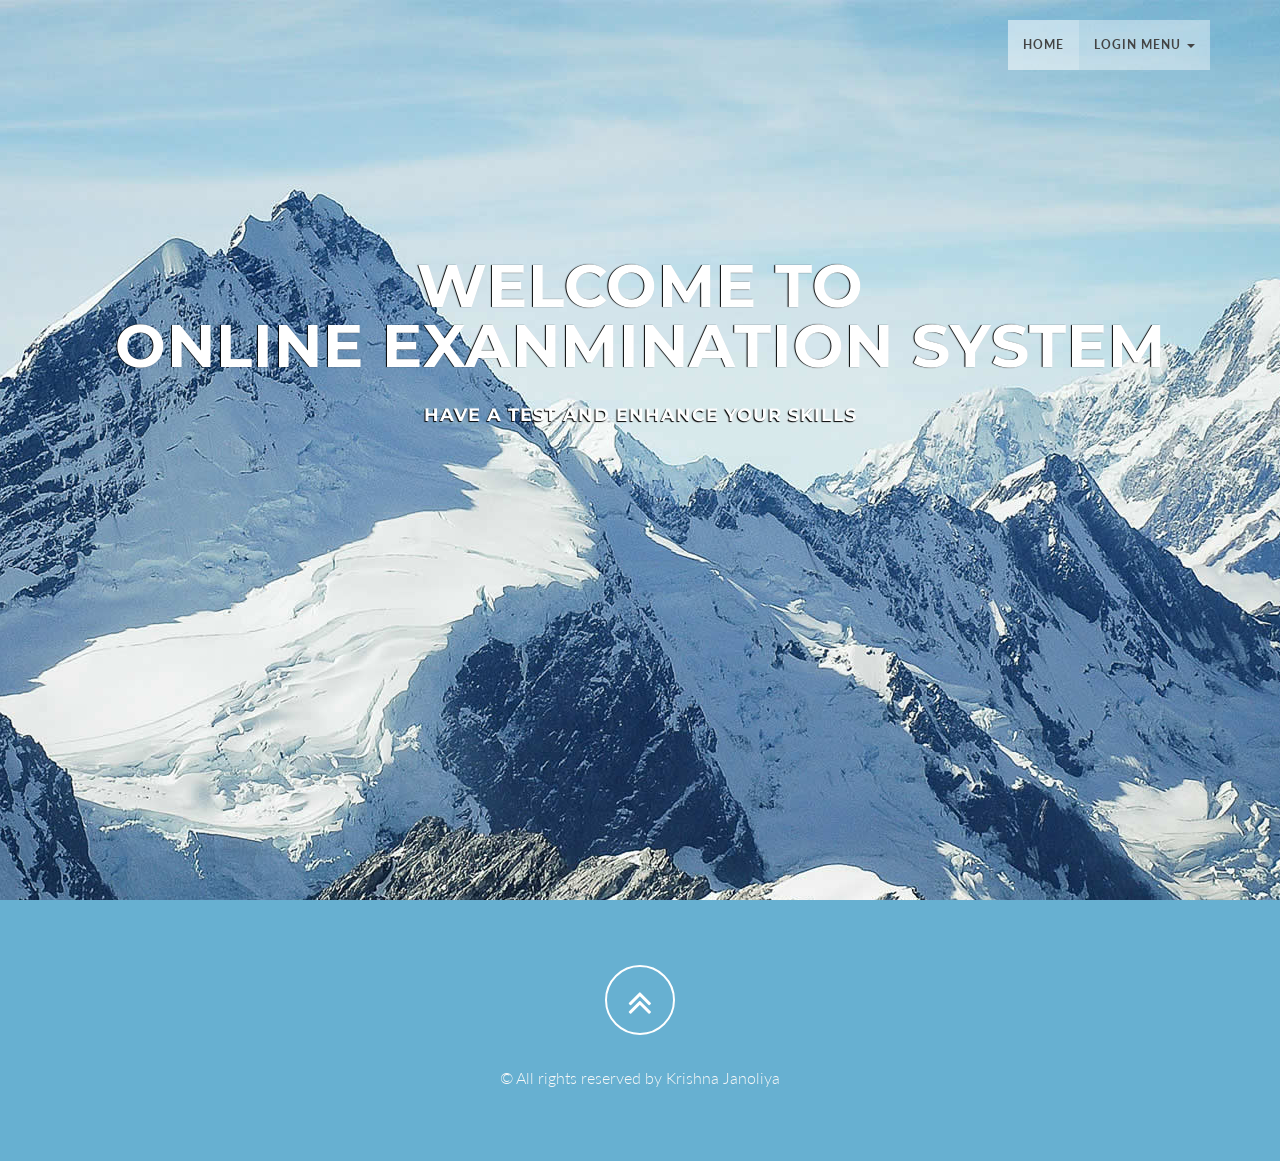
<file: online_examination_system_hibernate-master/WebContent/index.html>
<!DOCTYPE html>
<html lang="en">

<head>
    <meta charset="utf-8">
    <meta name="viewport" content="width=device-width, initial-scale=1.0">
    <meta name="description" content="">
    <meta name="author" content="">

    <title>main page</title>

    <!-- Bootstrap Core CSS -->
    <link href="css/bootstrap.min.css" rel="stylesheet" type="text/css">

    <!-- Fonts -->
    <link href="font-awesome/css/font-awesome.min.css" rel="stylesheet" type="text/css">
	<link href="css/animate.css" rel="stylesheet" />
    <!-- Squad theme CSS -->
    <link href="css/style.css" rel="stylesheet">
	<link href="color/default.css" rel="stylesheet">

</head>

<body id="page-top" data-spy="scroll" data-target=".navbar-custom">
	<!-- Preloader -->
	<div id="preloader">
	  <div id="load"></div>
	</div>

    <nav class="navbar navbar-custom navbar-fixed-top" role="navigation">
        <div class="container">
            <div class="navbar-header page-scroll">
                <button type="button" class="navbar-toggle" data-toggle="collapse" data-target=".navbar-main-collapse">
                    <i class="fa fa-bars"></i>
                </button>
               
            </div>

            <!-- Collect the nav links, forms, and other content for toggling -->
            <div class="collapse navbar-collapse navbar-right navbar-main-collapse">
      <ul class="nav navbar-nav">
        <li class="active"><a href="#intro">Home</a></li>
        <li class="dropdown">
          <a href="#" class="dropdown-toggle" data-toggle="dropdown">Login Menu <b class="caret"></b></a>
          <ul class="dropdown-menu">
            <li><a href="index1.jsp">student Login</a></li>
            <li><a href="index2.jsp">Teacher Login</a></li>
          </ul>
        </li>
      </ul>
            </div>
            <!-- /.navbar-collapse -->
        </div>
        <!-- /.container -->
    </nav>

	<!-- Section: intro -->
    <section id="intro" class="intro">
	
		<div class="slogan">
			<h2>WELCOME TO<br> <span class="text_color">Online Exanmination system</span> </h2>
			<h4>have a test and enhance your Skills</h4>
		</div>
		
    </section>
	<!-- /Section: intro -->

	<footer>
		<div class="container">
			<div class="row">
				<div class="col-md-12 col-lg-12">
					<div class="wow shake" data-wow-delay="0.4s">
					<div class="page-scroll marginbot-30">
						<a href="#intro" id="totop" class="btn btn-circle">
							<i class="fa fa-angle-double-up animated"></i>
						</a>
					</div>
					</div>
					<p>&copy; All rights reserved by Krishna Janoliya</p>
                    <!-- 
                        All links in the footer should remain intact. 
                        Licenseing information is available at: http://bootstraptaste.com/license/
                        You can buy this theme without footer links online at: http://bootstraptaste.com/buy/?theme=Squadfree
                    -->
				</div>
			</div>	
		</div>
	</footer>

    <!-- Core JavaScript Files -->
    <script src="js/jquery.min.js"></script>
    <script src="js/bootstrap.min.js"></script>
    <script src="js/jquery.easing.min.js"></script>	
	<script src="js/jquery.scrollTo.js"></script>
	<script src="js/wow.min.js"></script>
    <!-- Custom Theme JavaScript -->
    <script src="js/custom.js"></script>

</body>

</html>
</file>
<file: online_examination_system_hibernate-master/WebContent/css/style.css>
/* ==== Google font ==== */
@import url('http://fonts.googleapis.com/css?family=Lato:100,300,400,700,900,100italic,300italic,400italic,700italic,900italic|Montserrat:700|Merriweather:400italic');


body {
    width: 100%;
    height: 100%;
    font-family: 'Lato',sans-serif;
	font-weight: 300;
    color: #666;
    background-color: #fff;
}

html {
    width: 100%;
    height: 100%;
}

h1,
h2,
h3,
h4,
h5,
h6 {
    margin: 0 0 30px;
    text-transform: uppercase;
    font-family: Montserrat,sans-serif;
    font-weight: 700;
    letter-spacing: 1px;
}

p {
    margin: 0 0 20px;
    font-size: 16px;
    line-height: 1.6em;
}

p.lead {
	font-weight: 600;
}

a {
    color: #28c3ab;
    -webkit-transition: all .2s ease-in-out;
    -moz-transition: all .2s ease-in-out;
    transition: all .2s ease-in-out;
}

a:hover,
a:focus {
    text-decoration: none;
    color: #176e61;
}

.light {
    font-weight: 400;
}

.navbar {
    margin-bottom: 0;
    border-bottom: 1px solid rgba(255,255,255,.3);
	
}

.navbar-brand {
    font-weight: 700;
}
.navbar-brand {
  height: 40px;
  padding: 5px 15px;
  font-size: 18px;
  line-height: 1em;
}

.navbar-brand h1{
	color: #fff;
  font-size: 20px;
  line-height: 40px;
}

.navbar-brand:focus {
    outline: 0;
}

.nav.navbar-nav {
    background-color: rgba(255,255,255,.4);
}

.navbar-custom.top-nav-collapse .nav.navbar-nav {
    background-color: rgba(0,0,0,0);
}


.navbar-custom ul.nav li a {
	font-size: 12px;
	letter-spacing: 1px;
    color: #444;
	text-transform: uppercase;
	font-weight: 700;
}

.navbar-custom.top-nav-collapse ul.nav li a {
	    -webkit-transition: all .2s ease-in-out;
    -moz-transition: all .2s ease-in-out;
    transition: all .2s ease-in-out;
	color: #fff;
}

.navbar-custom ul.nav ul.dropdown-menu {
	  border-radius: 0;	
}

.navbar-custom ul.nav ul.dropdown-menu li {
	border-bottom: 1px solid #f5f5f5;

}

.navbar-custom ul.nav ul.dropdown-menu li:last-child{
	border-bottom: none;
}

.navbar-custom ul.nav ul.dropdown-menu li a {
	padding: 10px 20px;
}

.navbar-custom ul.nav ul.dropdown-menu li a:hover {
	background: #fefefe;
}

.navbar-custom.top-nav-collapse ul.nav ul.dropdown-menu li a {
	color: #666;
}

.navbar-custom .nav li a {
    -webkit-transition: background .3s ease-in-out;
    -moz-transition: background .3s ease-in-out;
    transition: background .3s ease-in-out;
}

.navbar-custom .nav li a:hover,
.navbar-custom .nav li a:focus,
.navbar-custom .nav li.active {
    outline: 0;
    background-color: rgba(255,255,255,.2);
}
.navbar-custom .nav li a:hover,
.navbar-custom .nav li a:focus,
.navbar-custom .nav li.active {
    outline: 0;
    background-color: rgba(255,255,255,.2);
}

.navbar-toggle {
    padding: 4px 6px;
    font-size: 14px;
    color: #fff;
}

.navbar-toggle:focus,
.navbar-toggle:active {
    outline: 0;
}


/* loader */
#preloader {
    background: #ffffff;
    bottom: 0;
    height: 100%;
    left: 0;
    position: fixed;
    right: 0;
    top: 0;
    width: 100%;
    z-index: 999;
}


#loaderInner {
    background:#ffffff url(../img/spinner.gif) center center no-repeat;
    height: 60px;
    left: 50%;
    margin: -50px 0 0 -50px;
    position: absolute;
    top: 50%;
    width: 60px;
}

@keyframes boxSpin{
  0%{
    transform: translate(-10px, 0px);
  }
  25%{
    transform: translate(10px, 10px);
  }
  50%{
    transform: translate(10px, -10px);
  }
  75%{
    transform: translate(-10px, -10px);
  }
  100%{
    transform: translate(-10px, 10px);
  }
}


@keyframes shadowSpin{
  0%{
    box-shadow: 10px -10px #39CCCC, -10px 10px #FFDC00;
  }
  25%{
    box-shadow: 10px 10px #39CCCC, -10px -10px #FFDC00;
  }
  50%{
    box-shadow: -10px 10px #39CCCC, 10px -10px #FFDC00;
  }
  75%{
    box-shadow: -10px -10px #39CCCC, 10px 10px #FFDC00;
  }
  100%{
    box-shadow: 10px -10px #39CCCC, -10px 10px #FFDC00;
  }
}

#load {
	z-index: 9999;
  background-color: #FF4136;
  opacity: 0.75;
  width: 10px;
  height: 10px;
  position: absolute;
  top: 50%;
  margin: -5px auto 0 auto;
  left: 0;
  right: 0;
  border-radius: 0px;
  border: 5px solid #FF4136;
  box-shadow: 10px 0px #39CCCC, 10px 0px #01FF70;
  animation: shadowSpin 1s ease-in-out infinite;
}

/* misc */
hr {
  margin-top: 10px;
}

/* margins */
.marginbot-0{margin-bottom:0 !important;}
.marginbot-10{margin-bottom:10px !important;}
.marginbot-20{margin-bottom:20px !important;}
.marginbot-30{margin-bottom:30px !important;}
.marginbot-40{margin-bottom:40px !important;}
.marginbot-50{margin-bottom:50px !important;}

/* ===========================
--- General sections
============================ */

.home-section {
    padding-top: 110px;
    padding-bottom: 110px;
	display:block;
    position:relative;
    z-index:120;
}


.section-heading h2 {
	font-size: 40px;
}
.section-heading i {
	margin-bottom: 20px;
}


/* --- section bg var --- */

.bg-white {
	background: #fff;
}

.bg-gray {
	background: #f8f8f8;
}


.bg-dark {
	background: #575757;
}

/* --- section color var --- */

.text-light {
	color: #fff;
}



/* ===========================
--- Intro
============================ */

.intro {
	width:100%;
	position:relative;
	
	background: url(../img/bg1.jpg) no-repeat top center;
}

#intro.intro {
	padding:20% 0 0 0;
}

.intro .slogan {
	text-align: center;

}

.intro .page-scroll {
	text-align: center;
}

.brand-heading {
    font-size: 40px;
}

.intro-text {
    font-size: 18px;
}

.intro .slogan h2 {
	color: #FFF;
	text-shadow: none;
	font-size: 60px;
	line-height: 60px;
	font-weight: 700;
	font-family: Montserrat, sans-serif;
	background-color: rgba(0, 0, 0, 0);
	text-decoration: none;
	text-transform: uppercase;
	border-width: 0px;
	border-color: #000;
	border-style: none;
	text-shadow: -1px 0 1px #000;
}

.intro .slogan h4 {
	color: #fff;
	text-shadow: -1px 1px 1px #000;
}


/* ===========================
--- About
============================ */

.boxed-grey {
	background: #f9f9f9;
	padding: 20px;
}

.team h5 {
	margin-bottom: 10px;
}

.team p.subtitle {
	margin-bottom: 10px;
}

.avatar {
	margin-bottom: 20px;
}

.team-social {
	margin-left: 0;
	padding-left: 0;
	
}

.team-social {
	text-align: center;
}

.team-social li{
    display: inline-block;
	margin:0 !important;
	padding:0;
}


.team-social a{
	margin:0;
	padding:0;
    display: block;
	width: 40px;
    height: 40px;
    line-height: 40px;
    text-align: center;
    background: #3bbec0;
	color: #fff;
    -webkit-transition: background .3s ease-in-out;
    transition: background .3s ease-in-out;
}
.team-social a i{
	text-align: center;
	margin:0;
	padding:0;
}
.team-social .social-facebook a{background: #3873ae;}
.team-social .social-twitter a{background: #62c6f8;}
.team-social .social-dribble a{background: #d74980;}
.team-social .social-deviantart a{background: #8da356;}
.team-social .social-google a{background: #000;}
.team-social .social-vimeo a{background: #51a6d3;}
.team-social .social-facebook a:hover{background: #4893ce;}
.team-social .social-twitter a:hover{background: #82e6ff;}
.team-social .social-dribble a:hover{background: #f769a0;}
.team-social .social-deviantart a:hover{background: #adc376;}
.team-social .social-google a:hover{background: #333;}
.team-social .social-vimeo a:hover{background: #71c6f3;}


/* ===========================
--- Services
============================ */

.service-icon {
	margin-bottom: 20px;
}	



/* ===========================
--- Contact
============================ */

form#contact-form .form-group label {
	text-align: left !important;
	display: block;
	text-transform: uppercase;
	letter-spacing: 1px;
	font-size: 12px;
}
form#contact-form input,form#contact-form select,form#contact-form textarea {
	border-radius: 0;
	border: 1px solid #eee;
  -webkit-box-shadow: none;
          box-shadow:  none;
}

form#contact-form input:focus,form#contact-form select:focus,form#contact-form textarea:focus {
  -webkit-box-shadow: 0 1px 2px rgba(0, 0, 0, .05);
          box-shadow: 0 1px 2px rgba(0, 0, 0, .05);
}
.input-group-addon {
  background-color: #fefefe;
  border: 1px solid #eee;
  border-radius: 0;
}

.widget-contact {
	text-align: left;
}


.company-social {
	margin-left: 0;
	padding-left: 0;
	margin-top: 10px;
}

.company-social {
	text-align: left;
}

.company-social li{
    display: inline-block;
	margin:0 !important;
	padding:0;
}


.company-social a{
	margin:0;
	padding:0;
    display: block;
	width: 40px;
    height: 40px;
    line-height: 40px;
    text-align: center;
    background: #3bbec0;
	color: #fff;
    -webkit-transition: background .3s ease-in-out;
    transition: background .3s ease-in-out;
}
.company-social a i{
	text-align: center;
	margin:0;
	padding:0;
}
.company-social .social-facebook a{background: #3873ae;}
.company-social .social-twitter a{background: #62c6f8;}
.company-social .social-dribble a{background: #d74980;}
.company-social .social-deviantart a{background: #8da356;}
.company-social .social-google a{background: #000;}
.company-social .social-vimeo a{background: #51a6d3;}
.company-social .social-facebook a:hover{background: #4893ce;}
.company-social .social-twitter a:hover{background: #82e6ff;}
.company-social .social-dribble a:hover{background: #f769a0;}
.company-social .social-deviantart a:hover{background: #adc376;}
.company-social .social-google a:hover{background: #333;}
.company-social .social-vimeo a:hover{background: #71c6f3;}



/* ===========================
--- Footer
============================ */

footer {
	text-align: center;
	padding: 50px 0 ;
	
}

footer p {
	color: #f8f8f8;
}

/* ==========================
Parallax
============================= */

#parallax1{	
	background-image: url(../img/parallax/1.jpg);
}

#parallax1:after {	
	background-image: url([data-uri]);
	content: "";
	position: absolute;
	bottom: 0;
	left: 0;
	right: 0;
	top: 0;
	opacity: 0.7;
	z-index: -1;
}


#parallax2{	
	background-image: url(../img/parallax/2.jpg);

}

#parallax2:after  {	
	background-image: url([data-uri]);
	content: "";
	position: absolute;
	bottom: 0;
	left: 0;
	right: 0;
	top: 0;
	opacity: 0.7;
	z-index: -1;
}


/* ===========================
--- Elements
============================ */

.btn {
	border-radius: 0;
    text-transform: uppercase;
    font-family: Montserrat,sans-serif;
    font-weight: 400;
    -webkit-transition: all .3s ease-in-out;
    -moz-transition: all .3s ease-in-out;
    transition: all .3s ease-in-out;
}


.btn-circle {
    width: 70px;
    height: 70px;
    margin-top: 15px;
    padding: 7px 16px;
    border: 2px solid #fff;
    border-radius: 50%;
    font-size: 40px;
    color: #fff;
    background: 0 0;
    -webkit-transition: background .3s ease-in-out;
    -moz-transition: background .3s ease-in-out;
    transition: background .3s ease-in-out;
}

.btn-circle.btn-dark {
    border: 2px solid #666;
    color: #666;
}


.btn-circle:hover,
.btn-circle:focus {
    outline: 0;
    color: #fff;
    background: rgba(255,255,255,.1);
}

.btn-circle.btn-dark :hover,
.btn-circle.btn-dark :focus {
    outline: 0;
    color: #999;
    background: #fff;
}

.btn-circle.btn-dark :hover i,
.btn-circle.btn-dark :focus i{
    color: #999;
}

.page-scroll .btn-circle i.animated {
    -webkit-transition-property: -webkit-transform;
    -webkit-transition-duration: 1s;
    -moz-transition-property: -moz-transform;
    -moz-transition-duration: 1s;
}

.page-scroll .btn-circle:hover i.animated {
    -webkit-animation-name: pulse;
    -moz-animation-name: pulse;
    -webkit-animation-duration: 1.5s;
    -moz-animation-duration: 1.5s;
    -webkit-animation-iteration-count: infinite;
    -moz-animation-iteration-count: infinite;
    -webkit-animation-timing-function: linear;
    -moz-animation-timing-function: linear;
}

@-webkit-keyframes pulse {    
    0 {
        -webkit-transform: scale(1);
        transform: scale(1);
    }

    50% {
        -webkit-transform: scale(1.2);
        transform: scale(1.2);
    }

    100% {
        -webkit-transform: scale(1);
        transform: scale(1);
    }
}

@-moz-keyframes pulse {    
    0 {
        -moz-transform: scale(1);
        transform: scale(1);
    }

    50% {
        -moz-transform: scale(1.2);
        transform: scale(1.2);
    }

    100% {
        -moz-transform: scale(1);
        transform: scale(1);
    }
}


#text {
    color: #fff;
    background: #ffcc00;
}

#map {
	height: 500px;
}


.btn-skin:hover,
.btn-skin:focus,
.btn-skin:active,
.btn-skin.active {
  color: #fff;
  background-color: #666;
  border-color: #666;
}


.btn-default:hover,
.btn-default:focus {
    border: 1px solid #28c3ab;
    outline: 0;
    color: #000;
    background-color: #28c3ab;
}

.btn-huge {
    padding: 25px;
    font-size: 26px;
}

.banner-social-buttons {
    margin-top: 0;
}


/* Media queries */

@media(min-width:767px) {

    .navbar {
        padding: 20px 0;
        border-bottom: 0;
        letter-spacing: 1px;
        background: 0 0;
        -webkit-transition: background .5s ease-in-out,padding .5s ease-in-out;
        -moz-transition: background .5s ease-in-out,padding .5s ease-in-out;
        transition: background .5s ease-in-out,padding .5s ease-in-out;
    }

    .top-nav-collapse {
        padding: 0;
        background-color: #000;
    }

    .navbar-custom.top-nav-collapse {
        border-bottom: 1px solid rgba(255,255,255,.3);
    }
	
    .intro {
        height: 100%;
        padding: 0;
    }

    .brand-heading {
        font-size: 100px;
    }
	

    .intro-text {
        font-size: 25px;
    }


}
@media (max-width:768px) {
	
	.team.boxed-grey {
		margin-bottom: 30px;
	}
	
	.boxed-grey {
		margin-bottom: 30px;
	}

	
}

@media (max-width:480px) {

	.navbar-custom .nav.navbar-nav {
    background-color: rgba(255,255,255,.4);
	}
	
	.navbar.navbar-custom.navbar-fixed-top {
		margin-bottom: 30px;
	}
	
	.tp-banner-container {
		padding-top:40px;
	}

	.page-scroll a.btn-circle {
		width: 40px;
		height: 40px;
		margin-top: 10px;
		padding: 7px 0;
		border: 2px solid #fff;
		border-radius: 50%;
		font-size: 20px;
	}
	
}
</file>
<file: online_examination_system_hibernate-master/WebContent/color/default.css>
a,.tp-caption a.btn:hover {
	color: #67b0d1;
}
.top-nav-collapse {
	background: #67b0d1;
}

.navbar-custom ul.nav ul.dropdown-menu li a:hover {
	color: #67b0d1;
}

.owl-theme .owl-controls .owl-page.active span,
.owl-theme .owl-controls.clickable .owl-page:hover span {
    background-color: #67b0d1;
}

.widget-avatar .avatar:hover {
    border: 5px solid #67b0d1;
}

.bg-skin {
	background: #67b0d1;
}

form#contact-form input:focus,form#contact-form select:focus,form#contact-form textarea:focus {
	border-color: #67b0d1;
}

footer {
    background-color: #67b0d1;
}

.btn-skin {
  color: #fff;
  background-color: #67b0d1;
  border-color: #67b0d1;
}
</file>
